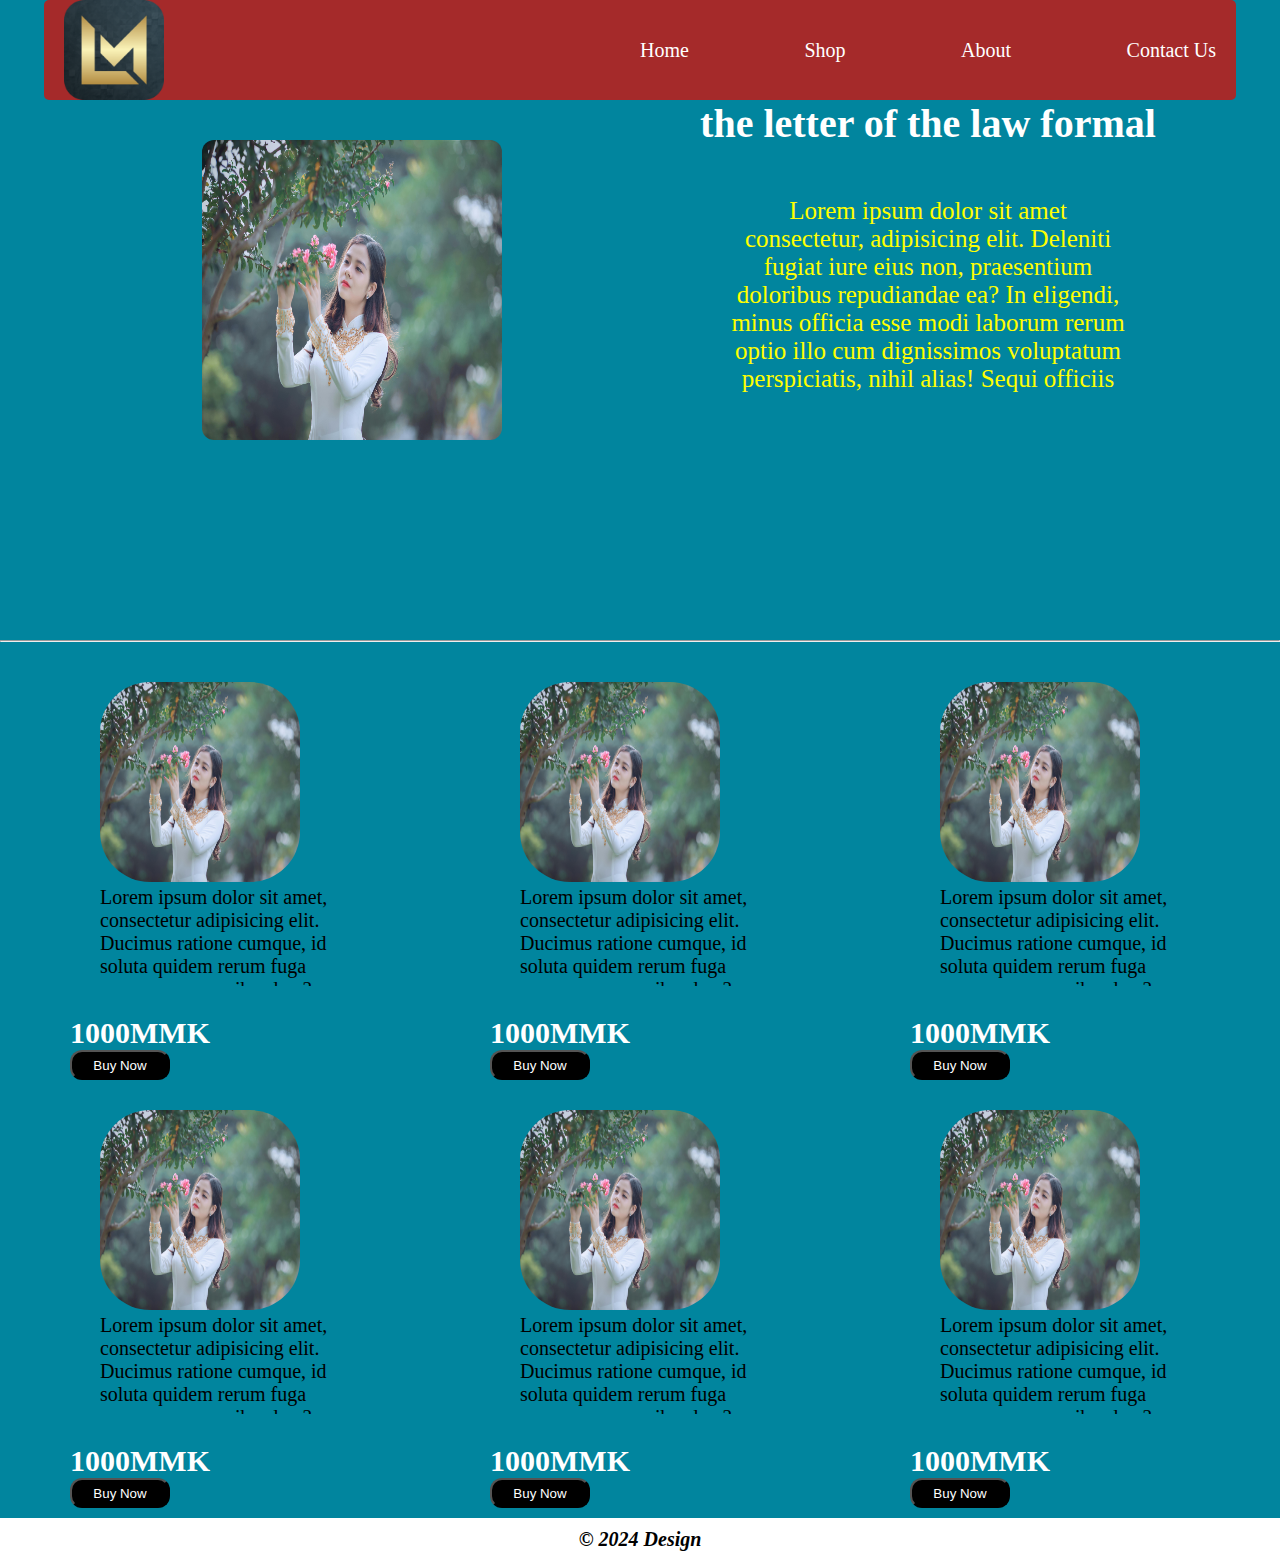
<file: index.html>
<!DOCTYPE html>
<html lang="en">
<head>
    <meta charset="UTF-8">
    <meta name="viewport" content="width=device-width, initial-scale=1.0">
    <title>Document</title>
    <link rel="stylesheet" href="styles.css">
</head>
<body>

    <!-- Header Seaction start -->
    <header class="container">
        <img src="image/unnamed.png" alt="logo">
        <ul class="nav">
            <li><a class="link"href="index.html">Home</a></li>
            <li><a class="link"href="shop.html">Shop</a></li>
            <li><a class="link"href="about.html">About</a></li>
            <li><a class="link"href="contact.html">Contact Us</a></li>
        </ul>
    </header>
    <!-- Header Section end -->

    <!-- banner section start -->
     <section class="main">
        <div class="left">
            <img class="banner-img" src="image/01.jpg" alt="image">
        </div>
        <div class="right">
            <h1 class="title"> the letter of the law formal</h1>
            <center><p class="desc">Lorem ipsum dolor sit amet consectetur, adipisicing elit. Deleniti fugiat iure eius non, praesentium doloribus repudiandae ea? In eligendi, minus officia esse modi laborum rerum optio illo cum dignissimos voluptatum perspiciatis, nihil alias! Sequi officiis quisquam ex ratione corporis et, porro id recusandae eligendi corrupti cupiditate, cumque exercitationem consequuntur saepe hic aspernatur aliquid perspiciatis consectetur dolores mollitia ullam! Quam sint earum harum fuga dolores corrupti sapiente, ut minima atque dolorem ullam cumque repudiandae nisi, voluptatibus iste facere consequuntur amet aliquid soluta sunt illo beatae labore nemo laboriosam. Rerum, iusto ex. Perspiciatis nobis molestias porro, corrupti eos adipisci molestiae exercitationem necessitatibus.</p></center>
        </div>

     </section>

     <!-- bunner section end -->

     <hr>

     <!-- card start -->

  <div class="a1">    
    <div class="card">
    <div class="card-container">
    <img src="image/01.jpg" alt="image">
    <p class="card-desc">Lorem ipsum dolor sit amet, consectetur adipisicing elit. Ducimus ratione cumque, id soluta quidem rerum fuga error eos nam quibusdam?</p>
    <p class="price">1000<span>MMK</span></p>
    <button class="btn">Buy Now</button>
  </div>
</div>

<div class="card">
    <div class="card-container">
    <img src="image/01.jpg" alt="image">
    <p class="card-desc">Lorem ipsum dolor sit amet, consectetur adipisicing elit. Ducimus ratione cumque, id soluta quidem rerum fuga error eos nam quibusdam?</p>
    <p class="price">1000<span>MMK</span></p>
    <button class="btn">Buy Now</button>
  </div>
</div>

<div class="card">
    <div class="card-container">
    <img src="image/01.jpg" alt="image">
    <p class="card-desc">Lorem ipsum dolor sit amet, consectetur adipisicing elit. Ducimus ratione cumque, id soluta quidem rerum fuga error eos nam quibusdam?</p>
    <p class="price">1000<span>MMK</span></p>
    <button class="btn">Buy Now</button>
  </div>
</div>

<div class="card">
    <div class="card-container">
    <img src="image/01.jpg" alt="image">
    <p class="card-desc">Lorem ipsum dolor sit amet, consectetur adipisicing elit. Ducimus ratione cumque, id soluta quidem rerum fuga error eos nam quibusdam?</p>
    <p class="price">1000<span>MMK</span></p>
    <button class="btn">Buy Now</button>
  </div>
</div>

<div class="card">
    <div class="card-container">
    <img src="image/01.jpg" alt="image">
    <p class="card-desc">Lorem ipsum dolor sit amet, consectetur adipisicing elit. Ducimus ratione cumque, id soluta quidem rerum fuga error eos nam quibusdam?</p>
    <p class="price">1000<span>MMK</span></p>
    <button class="btn">Buy Now</button>
  </div>
</div>

<div class="card">
    <div class="card-container">
    <img src="image/01.jpg" alt="image">
    <p class="card-desc">Lorem ipsum dolor sit amet, consectetur adipisicing elit. Ducimus ratione cumque, id soluta quidem rerum fuga error eos nam quibusdam?</p>
    <p class="price">1000<span>MMK</span></p>
    <button class="btn">Buy Now</button>
  </div>
</div>
</div>

      <!-- card end -->

    <!-- Footer Section start -->

    <footer>
        <div class="footer">
            <p>&copy; 2024 Design</p>
        </div>
    </footer>
    <!-- Footer Section end -->
    


</body>
</html>
</file>
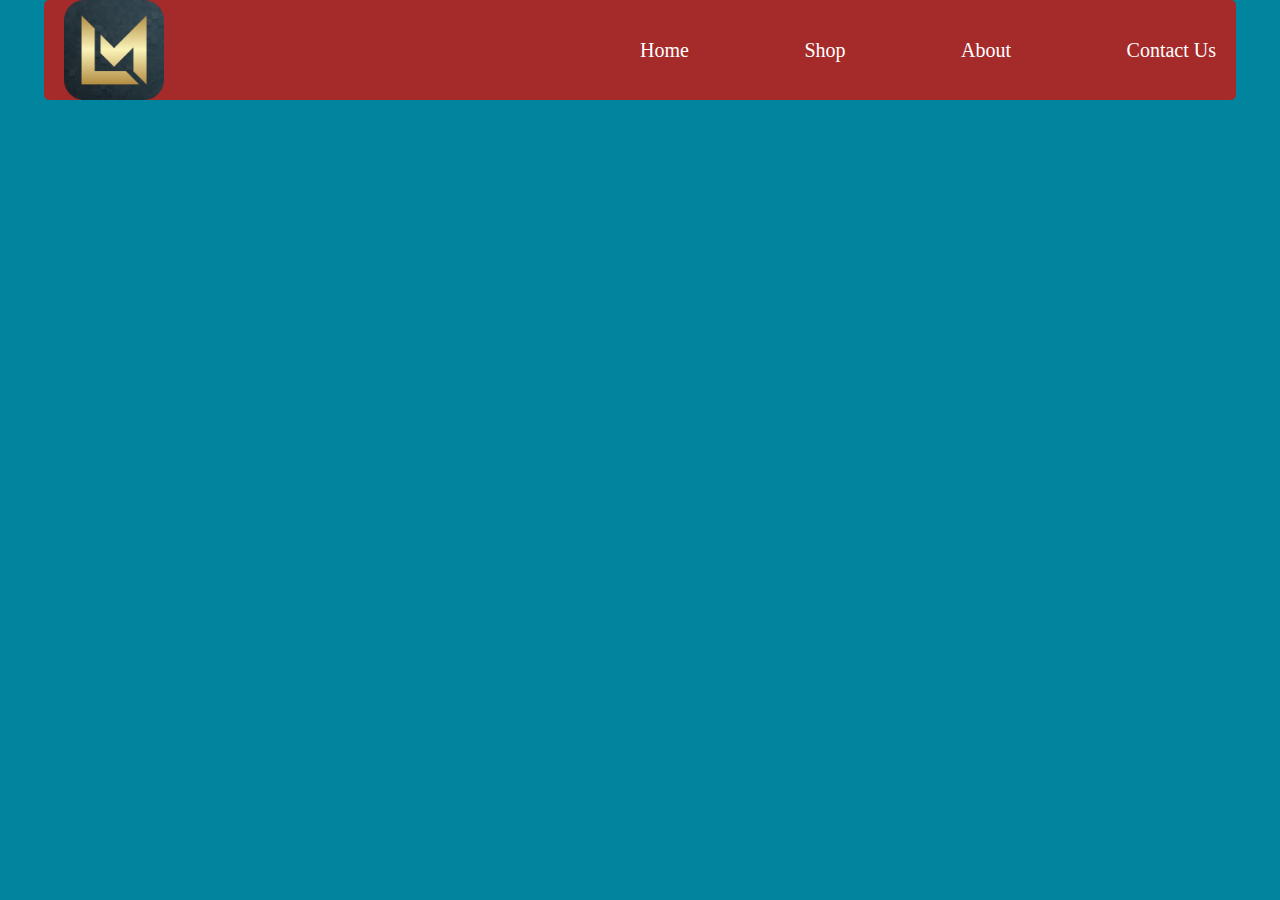
<file: about.html>
<!DOCTYPE html>
<html lang="en">
<head>
    <meta charset="UTF-8">
    <meta name="viewport" content="width=device-width, initial-scale=1.0">
    <title>Document</title>
    <link rel="stylesheet" href="styles.css">
</head>
<body>

    <header class="container">
        <img src="image/unnamed.png" alt="logo">
        <ul class="nav">
            <li><a class="link"href="index.html">Home</a></li>
            <li><a class="link"href="shop.html">Shop</a></li>
            <li><a class="link"href="about.html">About</a></li>
            <li><a class="link"href="contact.html">Contact Us</a></li>
        </ul>
    </header>
    
</body>
</html>
</file>
<file: styles.css>
*{
    padding: 0;
    margin: 0;
}
body{
    background-color: rgb(1,133,158);
}


/* Header Style Start */


.container{
    display: flex;
    background-color: brown;
    width: 90%;
    justify-content: space-between;
    padding-left: 20px;
    padding-right: 20px;
    margin: auto;
    border-radius: 5px;
}
.container img{
    width: 100px;
    height: 100px;
}
.nav{
    display: flex;
    justify-content: space-between;
    width: 50%;
    align-items: center;
}
.nav li{
    font-size: 20px;
    list-style-type: none;
}
.link{
    color: white;
    text-decoration: none;
}
.link:hover{
    color: orange;
}


/* Header Styles end */




/* footer Style */

footer{
    background-color: white;
    width: 100%;
    height: 50px;
    margin: auto;
}
.footer{
    width: 100%;
    height: 50px;
    margin: auto;
}
footer p{
    color: black;
    font-size: 20px;
    text-align: center;
    padding-top: 10px;
    font-weight: bold;
    font-style: italic;
}


/* Footer Style End */



/* banner */
.main{
    height: 60vh;
    width: 100%;
    display: flex;
    justify-content: center;
}

.left{
    width: 45%;
    height: 60vh;
    display: flex;
    justify-content: center;
}
.banner-img{
    width: 300px;
    height: 300px;
    border-radius: 12px;
    margin-top: 40px;
}
.right{
    width: 45%;
    height: 60vh;
}


.title{
    font-size: 40px;
    color: white;
    font-weight: bold;
    text-align: center;
}

.desc{
    color: yellow;
    font-size: 25px;
    width: 400px;
    height: 200px;
    overflow: hidden;
    overflow: scroll;
    margin-top: 50px;
}
/* card-container*/

.card{
    display: flex;
    width: 100%;
    height: 100%;
    justify-content: center;
}

.card-container{
    width: 300px;
    border-radius: 24px;
}
.card-container img{
    width: 200px;
    height: 200px;
    border-radius: 50px;
    margin-top: 30px;
    margin-left: 30px;
}
.card-desc{
    font-size: 20px;
    width: 80%;
    height: 100px;
    overflow: hidden;
    margin-left: 30px;
    overflow: scroll;
    margin-bottom: 30px;
}
.price{
    font-size: 30px;
    color: white;
    font-weight: bold;
}
.btn{
    background-color: black;
    color: white;
    width: 100px;
    height: 30px;
    border-radius: 12px;
}
.a1{
    display: grid;
    grid-template-columns: auto auto auto;
    padding: 10px;
}
</file>
